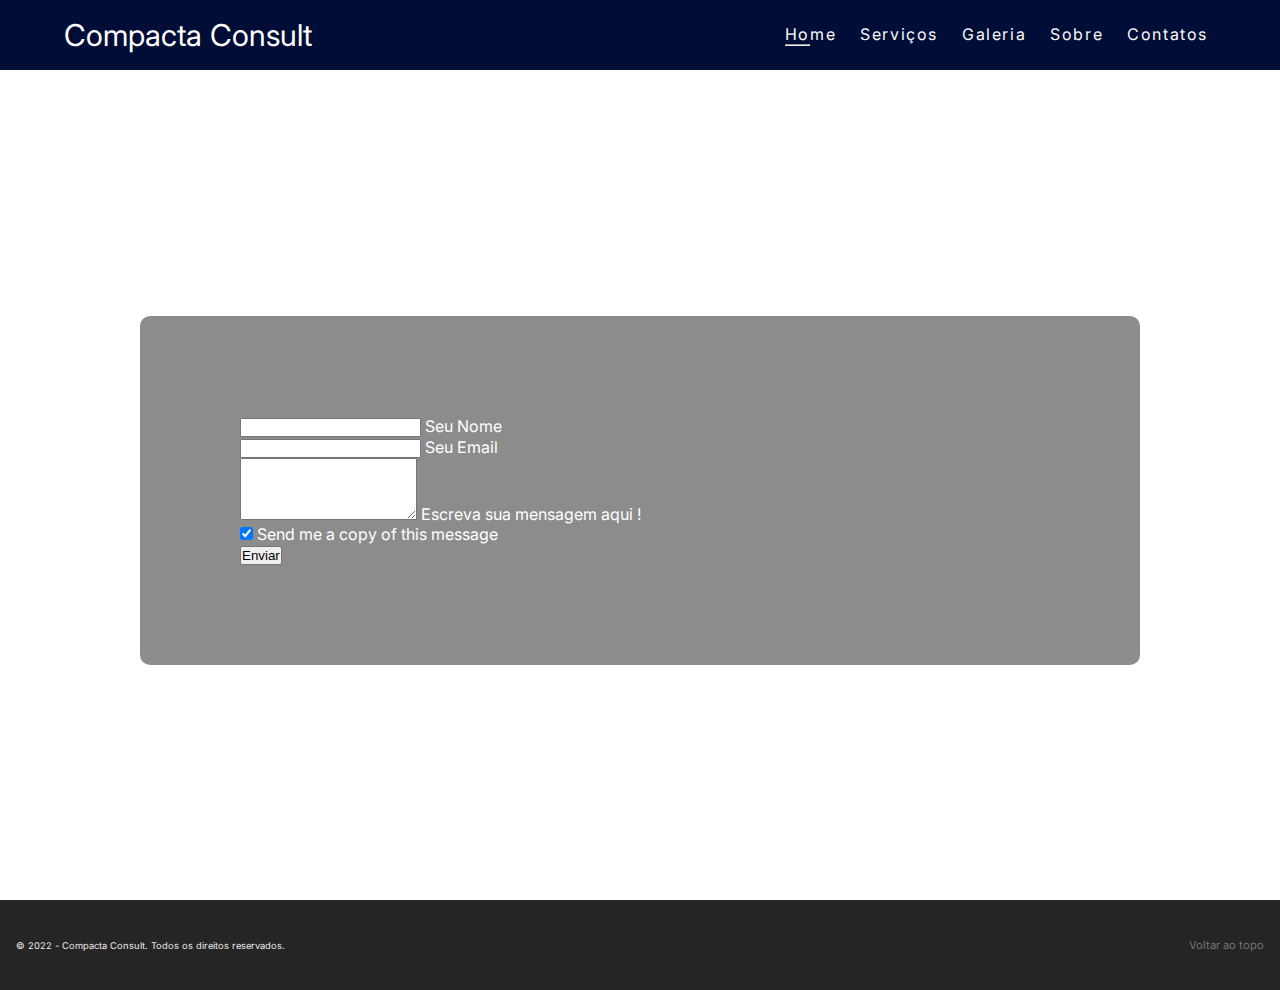
<file: CompactaConsult/src/view/form.html>
<!DOCTYPE html>
<html lang="pt-br">
  <head>
    <meta charset="UTF-8" />
    <meta http-equiv="X-UA-Compatible" content="IE=edge" />
    <meta name="viewport" content="width=device-width, initial-scale=1.0" />
    <meta name="title" content="BP" />
    <meta
      name="description"
      content="Compacta Consult é uma empresa que atua na prestação de serviços de sistemas e suporte."
    />
    <meta name="keywords" content="Consult" />
    <meta name="robots" content="index, follow" />
    <meta http-equiv="Content-Type" content="text/html; charset=utf-8" />
    <meta name="language" content="Portuguese" />

    <link rel="icon" type="image/png" href="" sizes="196x196" />
    <link rel="icon" type="image/png" href="" sizes="96x96" />
    <link rel="icon" type="image/png" href="" sizes="32x32" />
    <link
      rel="icon"
      type="image/png"
      href="src/images/icons/logo"
      sizes="16x16"
    />

    <meta name="application-name" content="&nbsp;" />
    <meta name="msapplication-TileColor" content="#" />
    <meta name="theme-color" content="#000#000" />
    <title>Compacta Consult</title>
    <link rel="stylesheet" href="../css/stylesForm.css" />
    <link
      rel="stylesheet"
      href="https://cdnjs.cloudflare.com/ajax/libs/font-awesome/5.15.4/css/all.min.css"
      integrity="sha512-1ycn6IcaQQ40/MKBW2W4Rhis/DbILU74C1vSrLJxCq57o941Ym01SwNsOMqvEBFlcgUa6xLiPY/NS5R+E6ztJQ=="
      crossorigin="anonymous"
      referrerpolicy="no-referrer"
    />

    <!-- CSS only -->
    <link
      href="https://cdn.jsdelivr.net/npm/bootstrap@5.2.0-beta1/dist/css/bootstrap.min.css"
      rel="stylesheet"
      integrity="sha384-0evHe/X+R7YkIZDRvuzKMRqM+OrBnVFBL6DOitfPri4tjfHxaWutUpFmBp4vmVor"
      crossorigin="anonymous"
    />
  </head>
  <body>
    <header id="header">
      <p>Compacta Consult</p>
      <nav id="nav">
        <button
          aria-label="Abrir Menu"
          id="btn-mobile"
          aria-haspopup="true"
          aria-controls="menu"
          aria-expanded="false"
        >
          <span id="hamburger"></span>
        </button>
        <ul id="menu" role="menu">
          <li class="nav-item">
            <a class="active" href="../../index.html">
              Home
              <hr />
            </a>
          </li>
          <li class="nav-item">
            <a href="#services"> Serviços </a>
          </li>
          <li class="nav-item">
            <a href="#gallery"> Galeria </a>
          </li>
          <li class="nav-item">
            <a href="#about"> Sobre </a>
          </li>
          <li class="nav-item">
            <a href="#content"> Contatos </a>
          </li>
        </ul>
      </nav>
    </header>
    <main id="home">
      <form>
        <!-- Name input -->
        <div class="form-outline mb-4">
          <input type="text" id="form4Example1" class="form-control" />
          <label class="form-label" for="form4Example1">Seu Nome</label>
        </div>

        <!-- Email input -->
        <div class="form-outline mb-4">
          <input type="email" id="form4Example2" class="form-control" />
          <label class="form-label" for="form4Example2">Seu Email</label>
        </div>

        <!-- Message input -->
        <div class="form-outline mb-4">
          <textarea class="form-control" id="form4Example3" rows="4"></textarea>
          <label class="form-label" for="form4Example3"
            >Escreva sua mensagem aqui !</label
          >
        </div>

        <!-- Checkbox -->
        <div class="form-check d-flex justify-content-center mb-4">
          <input
            class="form-check-input me-2"
            type="checkbox"
            value=""
            id="form4Example4"
            checked
          />
          <label class="form-check-label" for="form4Example4">
            Send me a copy of this message
          </label>
        </div>

        <!-- Submit button -->
        <button type="submit" class="btn btn-primary btn-block mb-4">
          Enviar
        </button>
      </form>
    </main>

    <footer>
      <small>© 2022 - Compacta Consult. Todos os direitos reservados.</small>
      <div id="links">
        <a href="#home">Voltar ao topo</a>
      </div>
    </footer>
    <script src="../js/script.js"></script>
    <!-- Global site tag (gtag.js) - Google Analytics -->
    <script
      async
      src="https://www.googletagmanager.com/gtag/js?id=UA-208667854-1"
    ></script>
    <script>
      window.dataLayer = window.dataLayer || [];

      function gtag() {
        dataLayer.push(arguments);
      }
      gtag("js", new Date());

      gtag("config", "UA-208667854-1");
    </script>

    <!-- JavaScript Bundle with Popper -->
    <script
      src="https://cdn.jsdelivr.net/npm/bootstrap@5.2.0-beta1/dist/js/bootstrap.bundle.min.js"
      integrity="sha384-pprn3073KE6tl6bjs2QrFaJGz5/SUsLqktiwsUTF55Jfv3qYSDhgCecCxMW52nD2"
      crossorigin="anonymous"
    ></script>
  </body>
</html>
</file>
<file: CompactaConsult/src/css/stylesForm.css>
@import url("https://fonts.googleapis.com/css2?family=Inter:wght@100;200;300;400;500;600;700;800&display=swap");
@import url("https://fonts.googleapis.com/css2?family=Roboto:ital,wght@0,100;0,300;0,400;0,500;0,700;0,900;1,100;1,300;1,400;1,500;1,700;1,900&display=swap");
* {
  margin: 0;
  padding: 0;
  box-sizing: border-box;
}
:root {
  --primary-text: rgb(65, 65, 65);
  --text-black-medium: rgb(85, 85, 85);
  --text-black-light: rgb(116, 116, 116);
  --text-gray: #666666;
  --padding-left-right: 4rem;
  --padding-left-rigt-mobile: 1rem;
}
body,
html {
  position: relative;

  min-height: 100vh;
  scroll-padding-top: 0;
  scroll-behavior: smooth;
  font-family: "Inter", sans-serif;
}
p {
  color: white;
  font-size: 30px;
  text-decoration: none;
}

#header {
  background: #000d36;
  width: 100%;
  min-height: 70px;
  padding-left: 5%;
  padding-right: 5%;
  box-sizing: border-box;
  align-items: center;
  justify-content: space-between;
  display: flex;
  position: fixed;
}

#menu {
  list-style: none;
  gap: 0.5rem;
  display: flex;
}
a {
  color: var(--text-black-light);
  text-decoration: none;
}
#menu a {
  color: #fcf8f8;
  font-weight: 400;
  text-decoration: none;
  display: block;
  letter-spacing: 0.1rem;
  padding: 0.5rem;
}

#menu a:hover {
  text-decoration: underline;
  color: rgb(10, 219, 247);
  font-size: 150%;
}

#menu a hr {
  width: 50%;
  color: rgb(255, 255, 255);
}

#menu a.active {
  color: rgb(255, 249, 249);
}

#menu a.active:hover {
  text-decoration: underline;
  color: rgb(10, 219, 247);
  font-size: 150%;
}

#btn-mobile {
  display: none;
}
.wpp-button {
  background-color: #25d366;
  color: #fff;
  width: 3.5rem;
  height: 3.5rem;
  text-align: center;
  font-size: 1.4rem;
  border-radius: 4rem;
  right: 0.8rem;
  bottom: 0.8rem;
  justify-content: center;
  align-items: center;
  display: flex;
  position: fixed;
}

main {
  background-image: url(https://cdn2.hubspot.net/hubfs/2973708/Blog%20de%20Sistemas%20de%20Informa%C3%A7%C3%A3o/curso-de-sistemas-de-informacao.jpg);
  background-repeat: no-repeat;
  background-size: cover;
  background-position: center;
  background-attachment: fixed;
  color: white;
  min-height: 100vh;
  flex-direction: column;
  justify-content: center;
  align-items: center;
  display: flex;
  
}

footer {
  background-color: rgb(37, 37, 37);
  color: rgb(241, 236, 236);
  font-size: 0.7rem;
  width: 100%;
  height: 10vh;
  padding: 0 1rem;
  justify-content: space-between;
  align-items: center;
  position: absolute;
  display: flex;
}

form {
  background-color: #666666c0;
  width: 1000px;
  padding: 100px;
  border-radius: 10px;
  margin-top: 100px;
  margin-bottom: 20px;
}

@media (max-width: 600px) {
  #header {
    padding: 1rem 1rem;
  }
  #menu {
    background: rgb(46, 44, 44);
    width: 100%;
    height: 0px;
    top: 100px;
    right: 0px;
    position: absolute;
    transition: 0.6s;
    z-index: 1000;
    visibility: hidden;
    overflow-y: hidden;
    display: block;
  }
  #nav.active #menu {
    height: calc(100vh - 70px);
    visibility: visible;
    overflow-y: auto;
  }
  #menu a {
    padding: 1rem 0;
    margin: 0 1rem;
    border-bottom: 2px solid rgba(0, 0, 0, 0.05);
  }
  #btn-mobile {
    color: gray;
    display: flex;
    padding: 0.5rem 1rem;
    font-size: 1rem;
    border: none;
    background: none;
    cursor: pointer;
    gap: 0.5rem;
  }
  #hamburger {
    border-top: 2px solid;
    width: 20px;
  }
  #hamburger::after,
  #hamburger::before {
    content: "";
    display: block;
    width: 20px;
    height: 2px;
    background: currentColor;
    margin-top: 5px;
    transition: 0.3s;
    position: relative;
  }
  #nav.active #hamburger {
    border-top-color: transparent;
  }
  #nav.active #hamburger::before {
    transform: rotate(135deg);
  }
  #nav.active #hamburger::after {
    transform: rotate(-135deg);
    top: -7px;
  }
  #menu a hr {
    display: none;
  }
  main h1 {
    width: 80%;
    font-size: 3rem;
    text-align: center;
  }

  section#budget {
    min-height: 60vh;
    justify-items: center;
    justify-content: center;
    grid-template-columns: 1fr;
    grid-template-rows: auto auto;
  }
  section#budget h2 {
    width: 100%;
    font-size: 2rem;
  }
  section#budget .services-category {
    justify-items: center;
  }
  section#services .card-section {
    padding: 0 0;
    row-gap: 0%;
    grid-template-columns: 1fr;
  }
  section#services .card-section .card {
    width: 80vw;
    margin: 1rem 0;
  }
  section#gallery .grid-gallery {
    grid-template-columns: 1fr;
    padding: 0 2.4rem;
    column-gap: 5%;
    display: grid;
  }
  section#maps {
    min-height: 100vh;
    margin-top: 15%;
  }
  section#about .about-grid {
    height: 100%;
    flex-direction: column;
    justify-content: center;
    align-items: center;
    display: flex;
  }
  section#about p {
    width: 100%;
  }

  section#informations {
    padding: 0;
    justify-items: flex-start;
    grid-template-columns: 1fr;
    padding: 0 1rem;
    flex-wrap: wrap;
  }
  section#informations .content {
    color: #666666;
    padding: 1rem 0;
    font-weight: 300;
  }
  section#informations ul {
    padding: 0 1.4rem;
  }
  section#informations ul li {
    padding: 0.2rem 0;
  }
}
</file>
